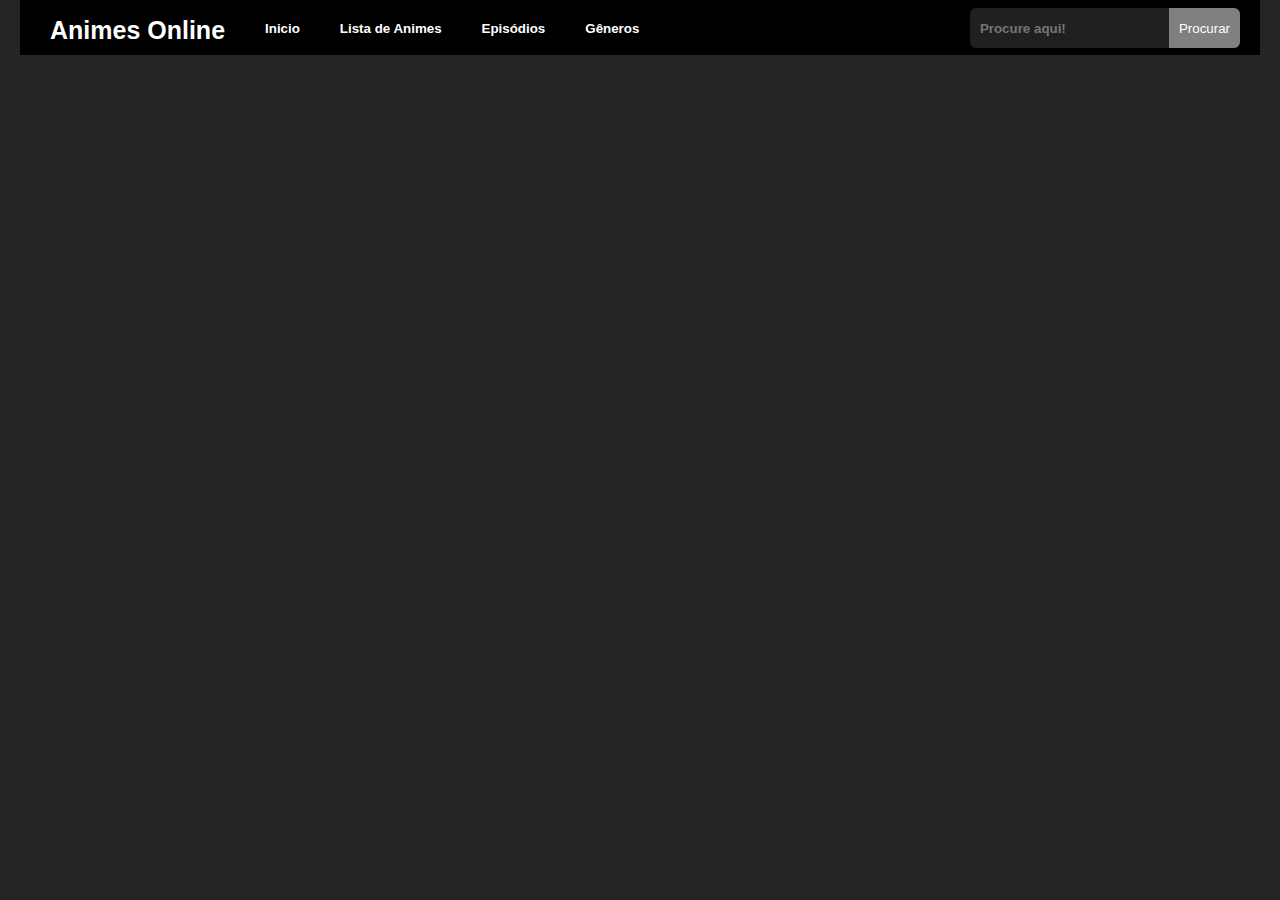
<file: index.html>
<!DOCTYPE html>
<html lang="en">
<head>
    <meta charset="UTF-8">
    <meta name="viewport" content="width=device-width, initial-scale=1.0">
    <title>Projeto Front</title>
    <link rel="stylesheet" href="style.css">
    
</head>

<header>    
    <div class="botoes-menu">
        <button class="botao-principal">Animes Online</button>   
        <button class="botao">Inicio</button>
        <button class="botao">Lista de Animes</button>
        <button class="botao">Episódios</button>
        <button class="botao">Gêneros</button>       

    </div>   
<div class="container-pesquisa">
    <input type="text" class="input" name="pesquisa" placeholder="Procure aqui!">
    <input class="botao-pesquisar" value="Procurar" type="button">
</div>



    
    
        
    
    
</header>
<body>       
    
</body>
</html>
</file>
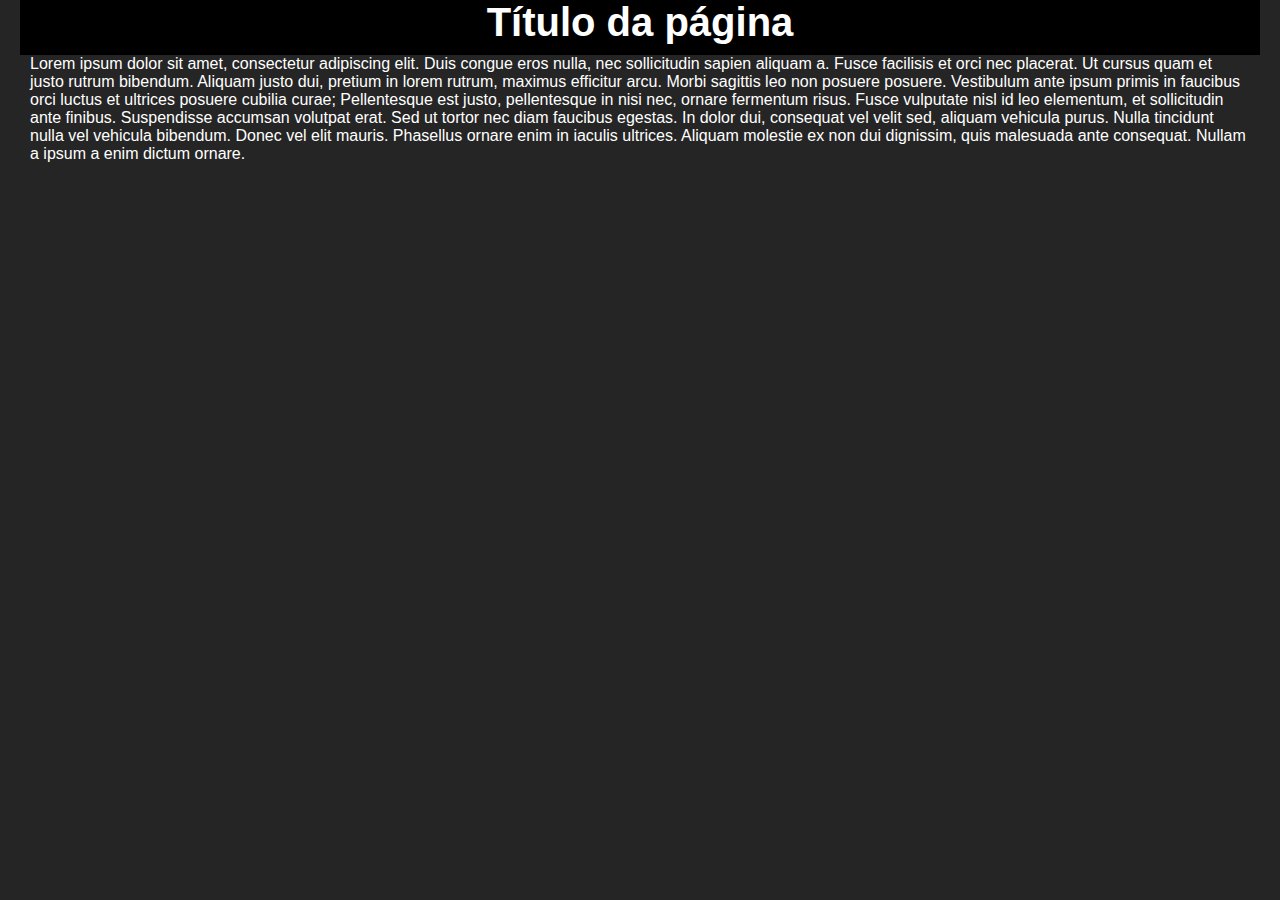
<file: exercicio.html>
<!DOCTYPE html>
<html lang="en">
<head>
    <meta charset="UTF-8">
    <meta name="viewport" content="width=device-width, initial-scale=1.0">
    <title>Projeto Front</title>
    <link rel="stylesheet" href="style.css">
    
</head>

<header>
    <h1>Título da página</h1> 
</header>
<body>       
    <p>Lorem ipsum dolor sit amet, consectetur adipiscing elit. Duis congue eros nulla, nec sollicitudin sapien aliquam a. Fusce facilisis et orci nec placerat. Ut cursus quam et justo rutrum bibendum. Aliquam justo dui, pretium in lorem rutrum, maximus efficitur arcu. Morbi sagittis leo non posuere posuere. Vestibulum ante ipsum primis in faucibus orci luctus et ultrices posuere cubilia curae; Pellentesque est justo, pellentesque in nisi nec, ornare fermentum risus. Fusce vulputate nisl id leo elementum, et sollicitudin ante finibus. Suspendisse accumsan volutpat erat. Sed ut tortor nec diam faucibus egestas. In dolor dui, consequat vel velit sed, aliquam vehicula purus. Nulla tincidunt nulla vel vehicula bibendum. Donec vel elit mauris. Phasellus ornare enim in iaculis ultrices. Aliquam molestie ex non dui dignissim, quis malesuada ante consequat. Nullam a ipsum a enim dictum ornare.</p>  
</body>
</html>
</file>
<file: style.css>
*{
    margin: 0;
    padding-left: 10px;
    padding-right: 10px;
    box-sizing: border-box;
    font-family: sans-serif;    
}


 h1 {
    text-align: center;
    color: white;
    font-size: 40px;
}

header {
    height: 55px;
    width: 100%;
    background-color: rgb(0, 0, 0);
}

.botoes-menu{
    display: flex; 
    cursor: pointer;            
}

.botao-principal{
    font-size: 25px;
    color: white;
    font-family: Arial, Helvetica;
    font-weight: bold;
    background-color: transparent;
    margin-top: 15px;
    border: none;
    cursor: pointer; 

}
.botao {   
    
    display: flex;
    color: white;
    background-color: transparent;
    border: none;    
    margin-left: 20px;
    margin-top: 20px;
    font-weight: bold;
    cursor: pointer; 
    
       
}   
.container-pesquisa{
    display: flex;
    justify-content: flex-end; /* Alinha o conteúdo à direita */
    margin-top: -38px;     
 }
 .input{
    border-radius: 6px;
    height: 40px;
    border: none;
    background-color: rgb(32, 32, 32);
    color: white;
    font-weight: bold;
    border-radius: 6px 0 0 6px;
    }
    .botao-pesquisar{
        background-color: gray;
        color: white;       
        cursor: pointer;
        border-radius: 0 6px 6px 0;
        border: none;
  
    }


body {
    background-color: rgb(37, 37, 37);       
    width: 100%; 
    color: white;
}

p {
    text-align: left;
    font-family: Arial, Helvetica, sans-serif;
}
</file>
